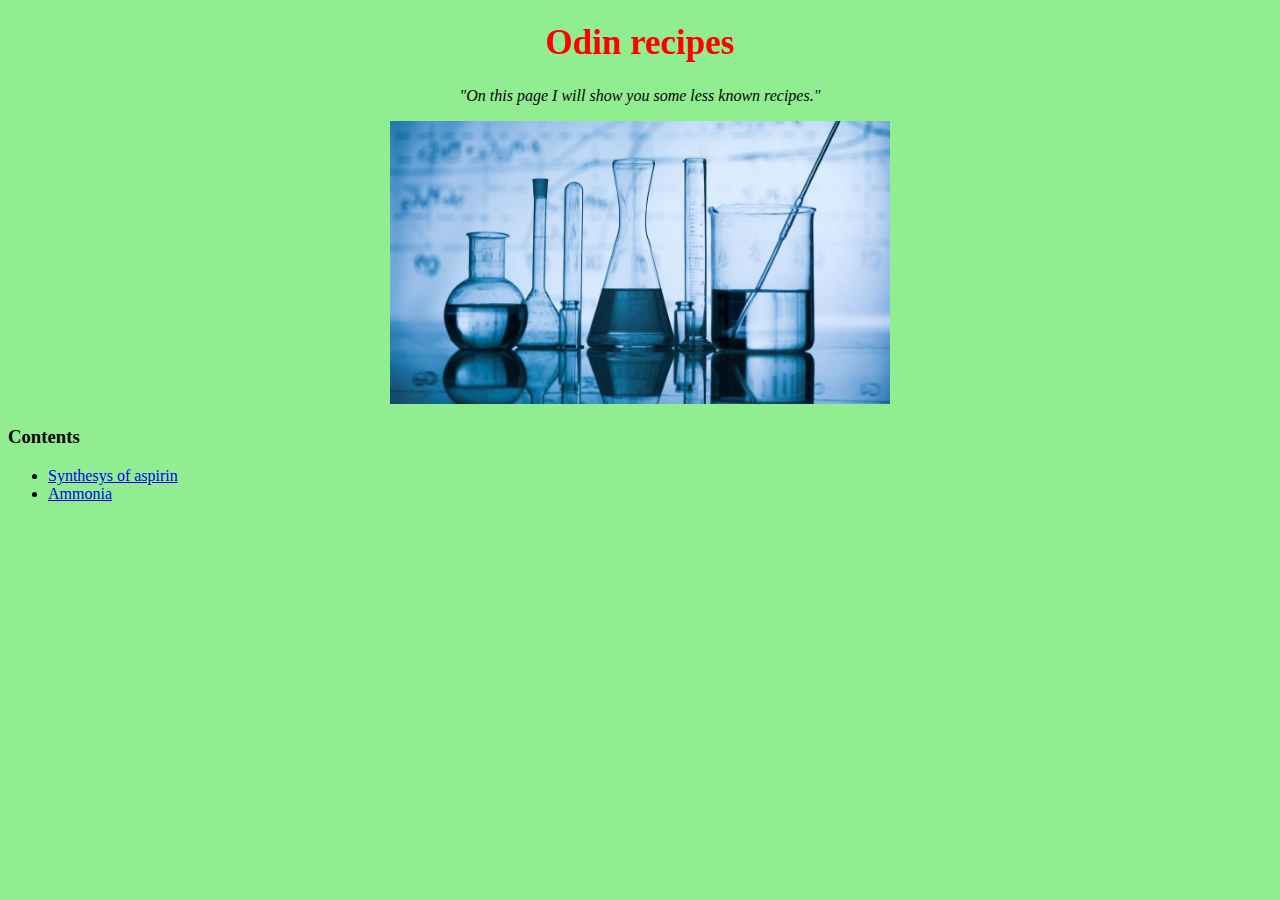
<file: index.html>
<!DOCTYPE html>
<html lang="en">
<head>
    <meta charset="UTF-8">
    <meta name="viewport" content="width=device-width, initial-scale=1.0">
    <title>Document</title>
    <link rel="stylesheet" href="style.css">
</head>
<body class="body">
    
    <h1 class="first-heading">Odin recipes</h1>

    <p class="intro">"On this page I will show you some less known recipes."</p>

    <div class="center">
    <img src="pictures/lab.jpg" alt="picture of laboratory" class="main-picture">
    </div>

    <h3>Contents</h3>
    <ul>
        <li><a href="recipes/aspirin.html">Synthesys of aspirin</a></li>
        <li><a href="recipes/ammonia.html">Ammonia</a></li>
    </ul>
    
</body>
</html>
</file>
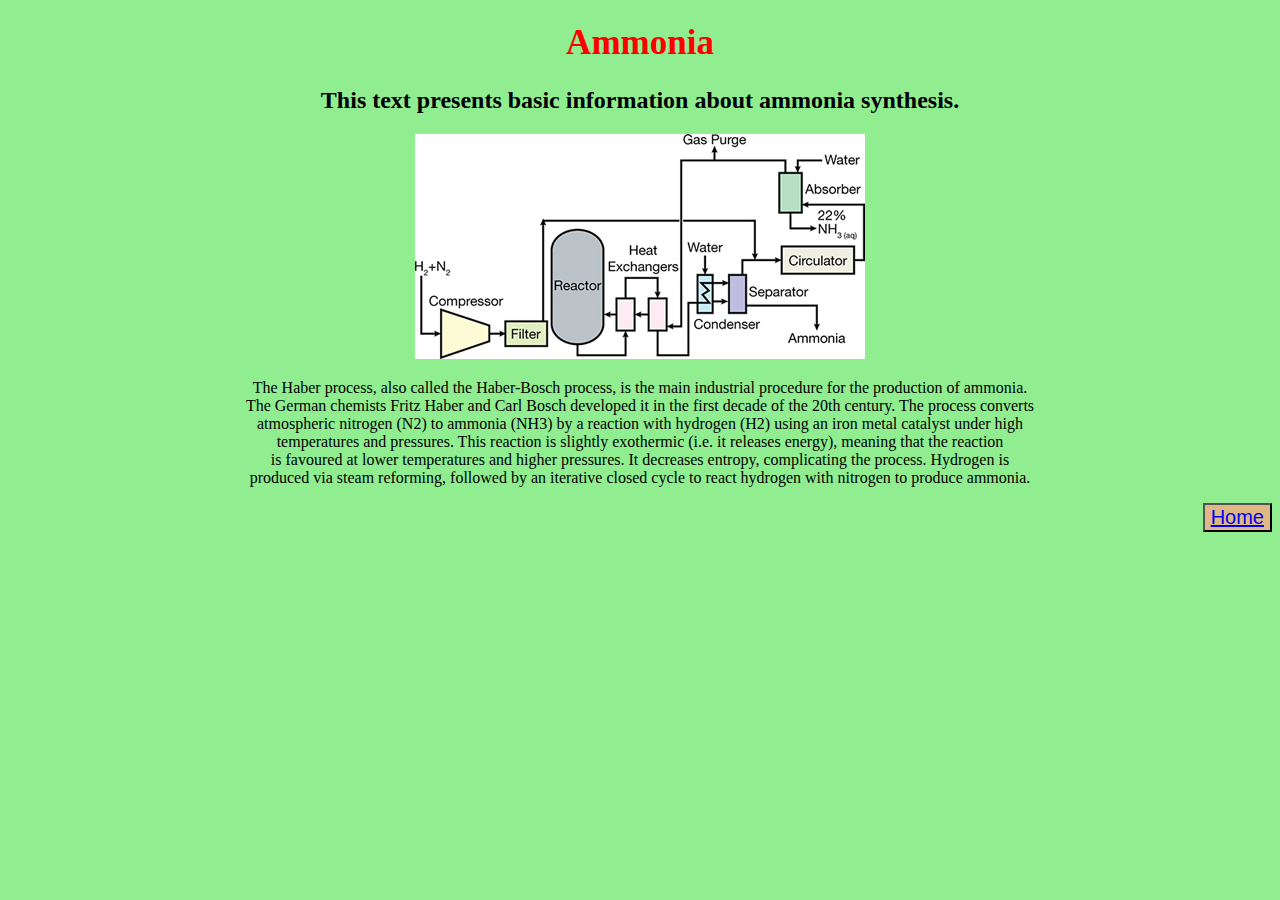
<file: recipes/ammonia.html>
<!DOCTYPE html>
<html lang="en">
<head>
    <meta charset="UTF-8">
    <meta name="viewport" content="width=device-width, initial-scale=1.0">
    <title>Document</title>
    <link rel="stylesheet" href="../style.css">
</head>
<body class="body">
    
    <h1 class="first-heading">Ammonia</h1>

    <h2 style="text-align: center;">This text presents basic information about ammonia synthesis.</h2>
    <div style="text-align: center;">
        <img src="../pictures/ammonia.jpg" alt="schematic picture of ammonia reactor">
    </div>
    

    <p style="text-align: center;">The Haber process, also called the Haber-Bosch process, is the main industrial procedure for the production of ammonia. <br>
        The German chemists Fritz Haber and Carl Bosch developed it in the first decade of the 20th century. The process converts <br>
        atmospheric nitrogen (N2) to ammonia (NH3) by a reaction with hydrogen (H2) using an iron metal catalyst under high <br>
        temperatures and pressures. This reaction is slightly exothermic (i.e. it releases energy), meaning that the reaction <br>
        is favoured at lower temperatures and higher pressures. It decreases entropy, complicating the process. Hydrogen is <br>
        produced via steam reforming, followed by an iterative closed cycle to react hydrogen with nitrogen to produce ammonia.</p>

    

    <div class="right">
    <button class="home-button"><a href="../index.html">Home</a></button>
    </div>

</body>
</html>
</file>
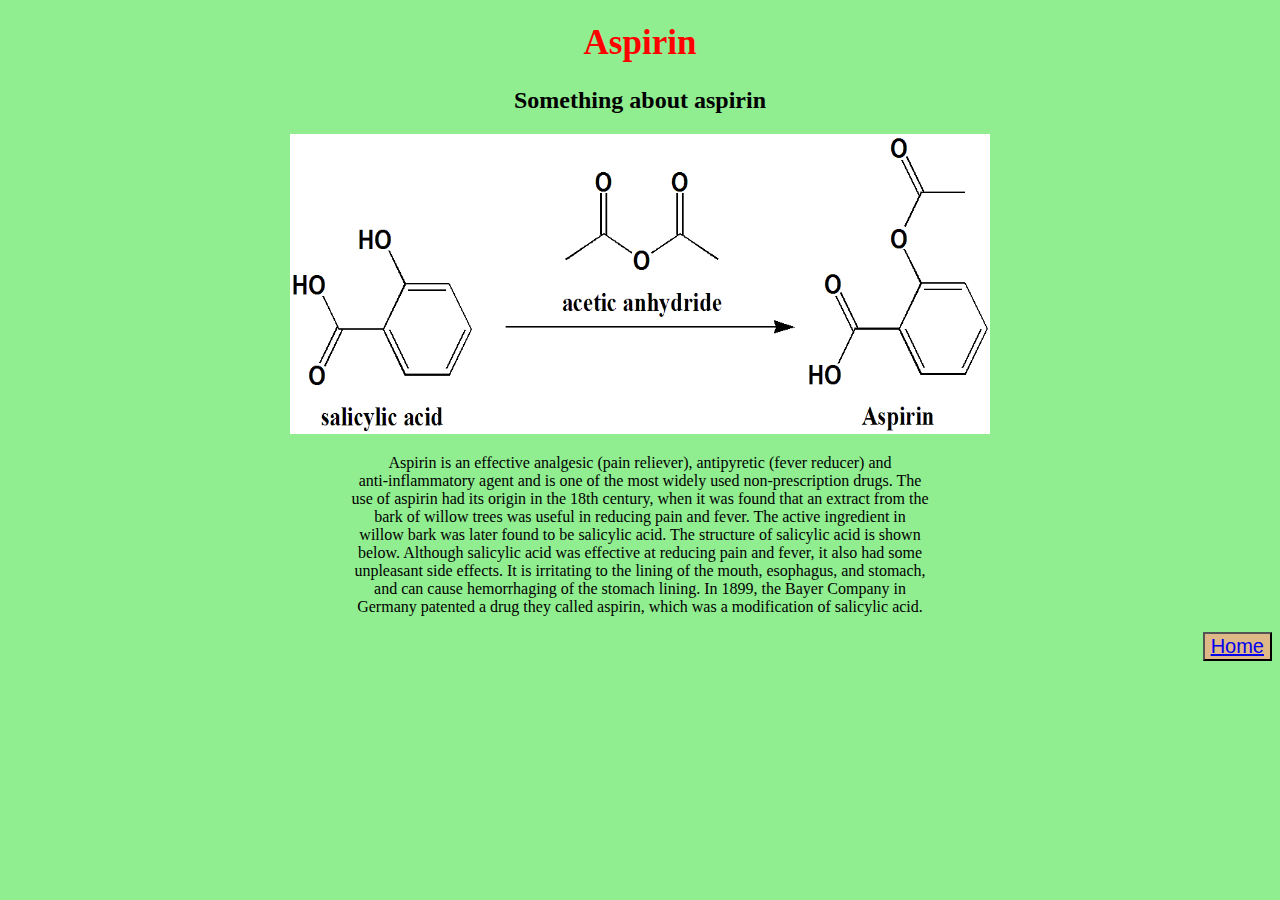
<file: recipes/aspirin.html>
<!DOCTYPE html>
<html lang="en">
<head>
    <meta charset="UTF-8">
    <meta name="viewport" content="width=device-width, initial-scale=1.0">
    <title>Document</title>
    <link rel="stylesheet" href="../style.css">
</head>
<body class="body">
    
    <h1 class="first-heading">Aspirin</h1>

    <h2 style="text-align: center;">Something about aspirin</h2>
    <div style="text-align: center;">
    <img src="../pictures/aspirin-synthesis.png" alt="simple making of aspirin" height="300" width="700">
    </div>

    <p style="text-align: center;">
        Aspirin is an effective analgesic (pain reliever), antipyretic (fever reducer) and <br>
        anti-inflammatory agent and is one of the most widely used non-prescription drugs. The <br>
        use of aspirin had its origin in the 18th century, when it was found that an extract from the <br>
        bark of willow trees was useful in reducing pain and fever. The active ingredient in <br>
        willow bark was later found to be salicylic acid. The structure of salicylic acid is shown <br>
        below. Although salicylic acid was effective at reducing pain and fever, it also had some <br>
        unpleasant side effects. It is irritating to the lining of the mouth, esophagus, and stomach, <br>
        and can cause hemorrhaging of the stomach lining. In 1899, the Bayer Company in <br>
        Germany patented a drug they called aspirin, which was a modification of salicylic acid.
    </p>


    <div class="right">
    <button class="home-button"><a href="../index.html">Home</a></button>
    </div>
    
</body>
</html>
</file>
<file: style.css>
.body {
    background-color: lightgreen;
}

.first-heading {
    font-size: 35px;
    color: red;
    text-align: center;
}

.intro {
    font-style: italic;
    text-align: center;
}

.center {
    text-align: center;
}

.main-picture {
    width: 500px;
    height: auto;
}

.right {
    text-align: right;
}


.home-button {
    background-color: burlywood;
    font-size: 20px;
}
</file>
